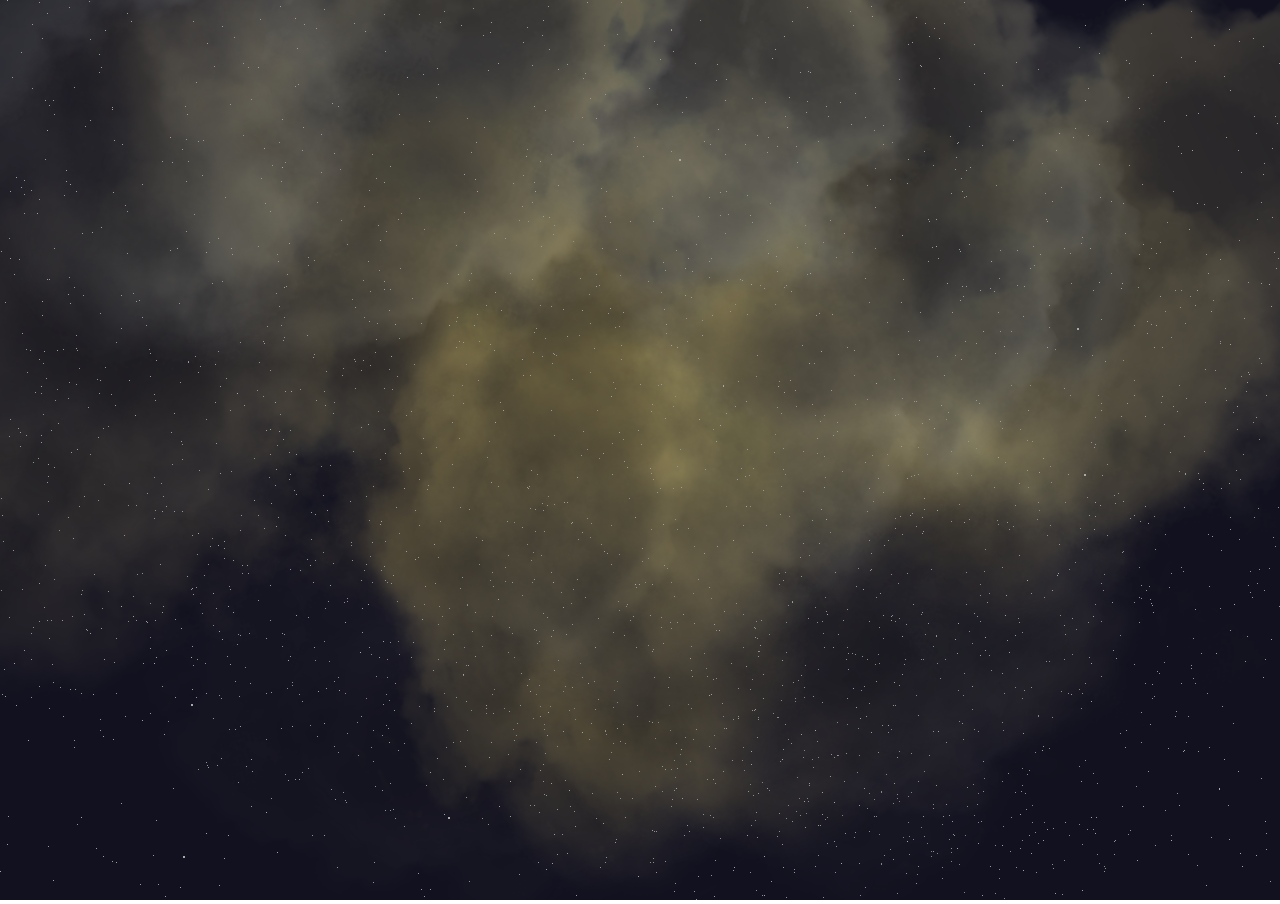
<file: rain/index.html>
<!DOCTYPE html>
<html>

<head>
    <meta charset=UTF-8 />
    <link rel="stylesheet" type="text/css" href="styles.css" />
    <title>Three.js Realistic Rain Tutorial by Red Stapler</title>
</head>

<body>
    <script src="js/three.min.js"></script>

    <script>
        let scene, camera, renderer, cloudParticles = [],
            flash, rain, rainGeo, rainCount = 15000;

        function init() {
            /*  create a scene and then create a camera. I’ll use perspective camera with 60 degrees field of view. Using current viewport aspect ratio and 1,000 unit viewing frustrum. I’ll also set the rotation angle of the camera to look up into the sky. */
            scene = new THREE.Scene();
            camera = new THREE.PerspectiveCamera(60, window.innerWidth / window.innerHeight, 1, 1000);
            camera.position.z = 1;
            camera.rotation.x = 1.16;
            camera.rotation.y = -0.12;
            camera.rotation.z = 0.27;
            /* Next I’ll add two types of light here. The first is ambient light. This will illuminate all objects in the scene from all direction. The second is directional light, this will represent the moon light in the sky.
             */

            /* Next I’ll add two types of light here. The first is ambient light. This will illuminate all objects in the scene from all direction. The second is directional light, this will represent the moon light in the sky. */
            ambient = new THREE.AmbientLight(0x555555);
            scene.add(ambient);

            directionalLight = new THREE.DirectionalLight(0xffeedd);
            directionalLight.position.set(0, 0, 1);
            scene.add(directionalLight);

            /* Next, I’ll add some lightning flash. Let’s setup a pointLight with blue color. I’ll position it behind the cloud and add it to the scene. */
            flash = new THREE.PointLight(0x062d89, 30, 500, 1.7);
            flash.position.set(200, 300, 100);
            scene.add(flash);

            flash = new THREE.PointLight(0xFDD023, 30, 500, 1.7);
            flash.position.set(200, 300, 100);
            scene.add(flash)

            /* I’ll setup the WebGLRenderer using the current viewport size. Then add it to the page as canvas element. Also add fog into the scene to create cinematic effect. */
            renderer = new THREE.WebGLRenderer();
            scene.fog = new THREE.FogExp2(0x11111f, 0.002);
            renderer.setClearColor(scene.fog.color);
            renderer.setSize(window.innerWidth, window.innerHeight);
            document.body.appendChild(renderer.domElement);
            
            // -------------------------------resize---------------------------------------------//
            window.addEventListener('resize', () => {
                renderer.setSize(window.innerWidth, window.innerHeight);
                camera.aspect = window.innerWidth / window.innerHeight;
                camera.updateProjectMatrix();

            })
            // --------------------------------------------------------------------------------------//
            
            
            /* This will be a little bit different from adding cloud. We’re not creating separated object for each rain drop. That would be very inefficient and you might get a framerate drop. Instead we’ll create just one object which has lots of vertices. And each vertex represents one rain drop.

            So I’ll create a loop to create each vertex using vector3 object. We’ll random the position using math.random() and then use vertices.push to add the vertex to the geometry. */
            rainGeo = new THREE.Geometry();
            for (let i = 0; i < rainCount; i++) {
                rainDrop = new THREE.Vector3(
                    Math.random() * 400 - 200,
                    Math.random() * 500 - 250,
                    Math.random() * 400 - 200
                );
                /* Now we’ll animate the rain by adding velocity property to each rain drop. */
                rainDrop.velocity = {};
                rainDrop.velocity = 0;
                rainGeo.vertices.push(rainDrop);
            }
            /* Then I’ll create a rain material using PointMaterial Class. Set the size and color to white and transparent to true. */
            rainMaterial = new THREE.PointsMaterial({
                color: 0xaaaaaa,
                size: 0.1,
                transparent: true
            });
            rain = new THREE.Points(rainGeo, rainMaterial);
            scene.add(rain);

            //For the cloud I’ll use this smoke image as texture.

            /* Let’s setup the texture loader. In the callback function, we’ll create a geometry for each cloud as 500 unit plain square. Then create a material and map it with the smoke texture. I’m going to create a loop to randomly add each cloud to the scene. I’ll set the cloud rotation angle to face the camera. Also add a little bit of random around the z axis. */
            let loader = new THREE.TextureLoader();
            loader.load("smoke.png", function(texture) {
                cloudGeo = new THREE.PlaneBufferGeometry(500, 500);
                cloudMaterial = new THREE.MeshLambertMaterial({
                    map: texture,
                    transparent: true
                });
                for (let p = 0; p < 25; p++) {
                    let cloud = new THREE.Mesh(cloudGeo, cloudMaterial);
                    cloud.position.set(
                        Math.random() * 800 - 400,
                        500,
                        Math.random() * 500 - 450
                    );
                    cloud.rotation.x = 1.16;
                    cloud.rotation.y = -0.12;
                    cloud.rotation.z = Math.random() * 360;
                    cloud.material.opacity = 0.6;
                    //For the cloud animation, First, I’ll keep the reference to each cloud in the array.
                    cloudParticles.push(cloud);
                    scene.add(cloud);
                }
                animate();
            });

            // create an AudioListener and add it to the camera
            var listener = new THREE.AudioListener();
            camera.add(listener);

            // create a global audio source
            var sound = new THREE.Audio(listener);

            // load a sound and set it as the Audio object's buffer
            var audioLoader = new THREE.AudioLoader();
            audioLoader.load('sounds/thunder.mp3', function(buffer) {
                sound.setBuffer(buffer);
                sound.setLoop(true);
                sound.setVolume(0.5);
                sound.play();
            });

        }
        /* Then in the animate function, I’ll use the array to rotate them one by one. */
        function animate() {
            cloudParticles.forEach(p => {
                p.rotation.z -= 0.002;
            });
            /* Then in the animate function, we’ll move each drop and increase the velocity to simulate the gravity. Also reset the position if they’re outside the screen and add a small rotation to the rain object to create a cinematic effect. */
            rainGeo.vertices.forEach(p => {
                p.velocity -= 0.1 + Math.random() * 0.1;
                p.y += p.velocity;
                if (p.y < -200) {
                    p.y = 200;
                    p.velocity = 0;
                }
            });
            rainGeo.verticesNeedUpdate = true;
            rain.rotation.y += 0.002;

            /* In the animate function, I’ll add a logic to random the flash position and light intensity. You can change the numbers in the if condition to adjust the frequency and intensity. */
            if (Math.random() > 0.75) {
                if (flash.power < 1000)
                    flash.position.set(
                        Math.random() * 400,
                        300 + Math.random() * 200,
                        100
                    );
                flash.power = 50 + Math.random() * 500;
            }
            renderer.render(scene, camera);
            requestAnimationFrame(animate);
        }
        init();

    </script>
</body>

</html>
</file>
<file: rain/styles.css>
body {
    margin: 0;
    overflow: hidden;
}
</file>
